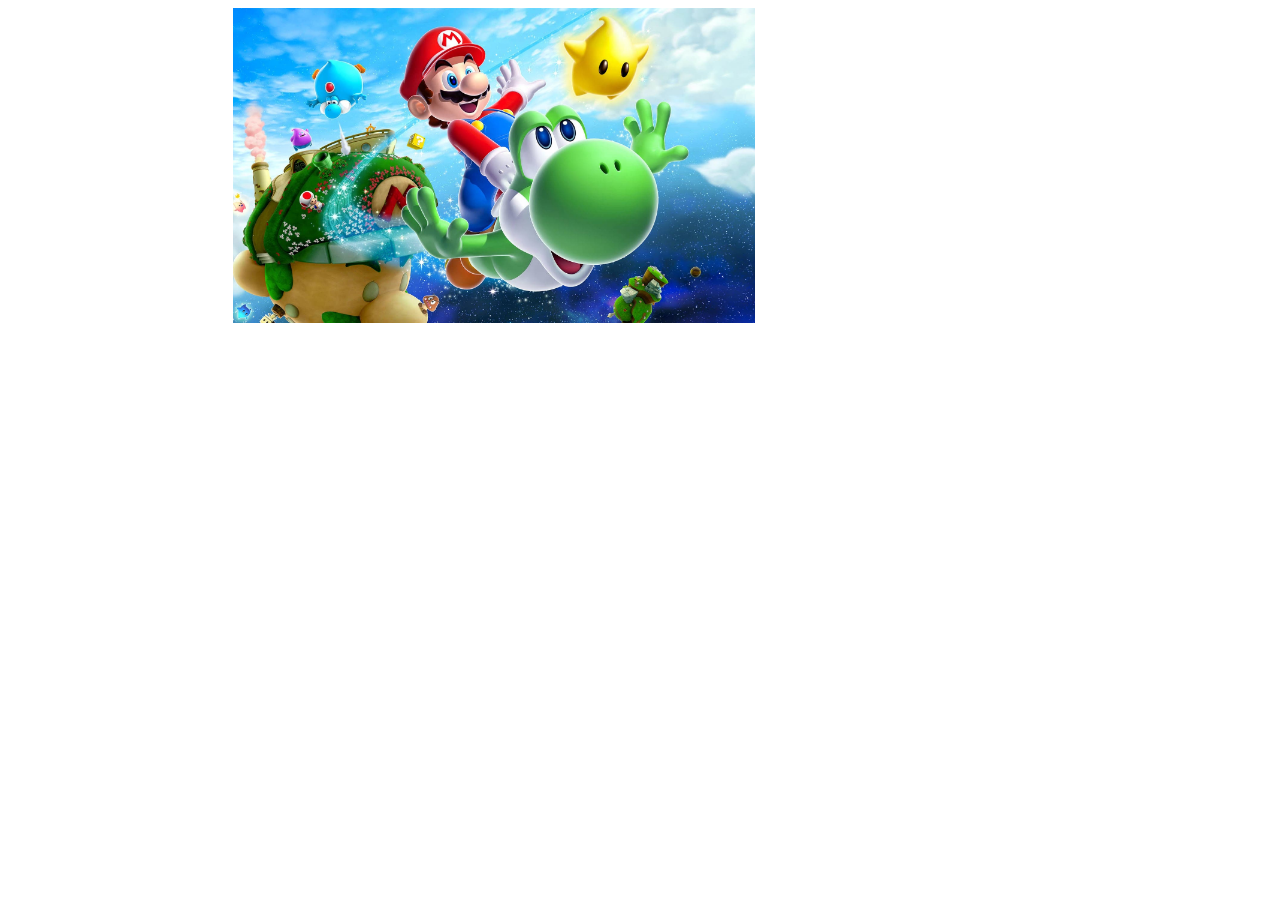
<file: index.html>
<!DOCTYPE html>
<html lang="es">
<head>
    <meta charset="UTF-8">
    <meta name="viewport" content="width=device-width, initial-scale=1.0">
    <title>Document</title>
    <script src="PruebaImagen.js"></script>
</head>
<body>
    <img id="imagen" src="mario2.jpg" alt="" style="position: absolute; margin-left: 25vh; height: 35vh;">
</body>
</html>
</file>
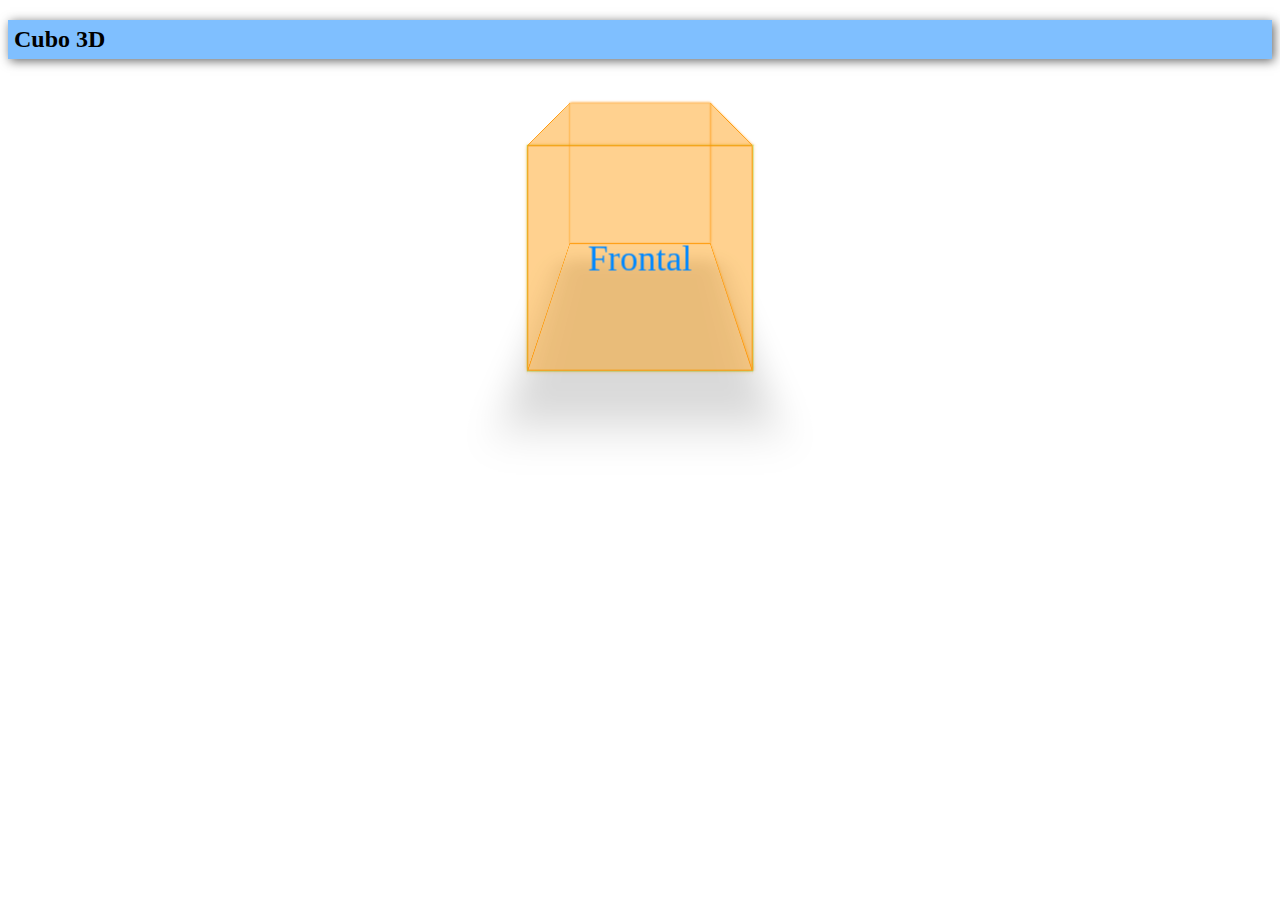
<file: EventoRotacionB.html>
<!DOCTYPE html>
<html lang="es">
<head>
    <meta charset="UTF-8">
    <meta name="viewport" content="width=device-width, initial-scale=1.0">
    <title>Document</title>
    <link rel="stylesheet" href="EventoRotacionB.css"/>
    <script src="EventoRotacionB.js"></script>
</head>
<body>
<h2>Cubo 3D</h2>
<div class="espacio3D">
  <div class="cubo3D" id="cubo">
    <div class="base"></div>
    <aside class="cara cara1">Frontal</aside>
    <aside class="cara cara2"></aside>
    <aside class="cara cara3"></aside>
    <aside class="cara cara4"></aside>
    <aside class="cara cara5"></aside>
    <aside class="cara cara6"></aside>
  </div><!-- termina cubo 3d -->
</div><!-- termina espacio 3d -->
    
</body>
</html>
</file>
<file: EventoRotacionB.css>
h2 {
    background-color: rgba(0,127,255,0.5);
    box-shadow: 2px 2px 10px #666;
    padding: 0.25em;
  }
  
  div.espacio3D {
    width: 300px;
    height: 300px;
    margin: 3em auto 0 auto;
    border: 1px solid rgba(0,255,0,0.5);
    position: relative;
    perspective-origin: center -50%;
    perspective: 500px;
    transform: scale(0.75);
  }
  
  div.cubo3D {
    width: 100%;
    height: 100%;
    position: absolute;
    transform-style: preserve-3d;
    transform: translateZ(-150px);
    animation-name: gira;
    animation-duration: 3000ms;
    animation-iteration-count: infinite;
  }
  
  div.base {
    position: absolute;
    width: 150px;
    height: 150px;
    background-color: rgba(0,0,0,0.15);
    transform: translateX(75px) translateY(75px) rotateX(90deg) translateZ(-200px);
    box-shadow: 0 0 50px 100px rgba(0,0,0,0.15);
  }
  aside.cara {
    position: absolute;
    width: 298px;
    height: 298px;
    background-color: rgba(255,150,0,0.25);
    border: 1px solid rgba(255,150,0,0.75);
    color: #08f;
    font-size: 3em;
    text-align: center;
    line-height: 298px;
    box-shadow: 0px 0px 5px rgba(255,150,0,0.75);
  }
  
  aside.cara1 { /* Frente */
    transform: translateZ(150px);
  }
  
  aside.cara2 { /* Atrás */
    transform: rotateY(180deg) translateZ(150px);
  }
  
  aside.cara3 { /* Izquierda */
    transform: rotateY(-90deg) translateZ(150px);
  }
  
  aside.cara4 { /* derecha */
    transform: rotateY(90deg) translateZ(150px);
  }
  
  aside.cara5 { /* abajo */
    transform: rotateX(-90deg) translateZ(150px);
  }
  
  aside.cara6 { /* arriba */
    transform: rotateX(90deg) translateZ(150px);
  }
</file>
